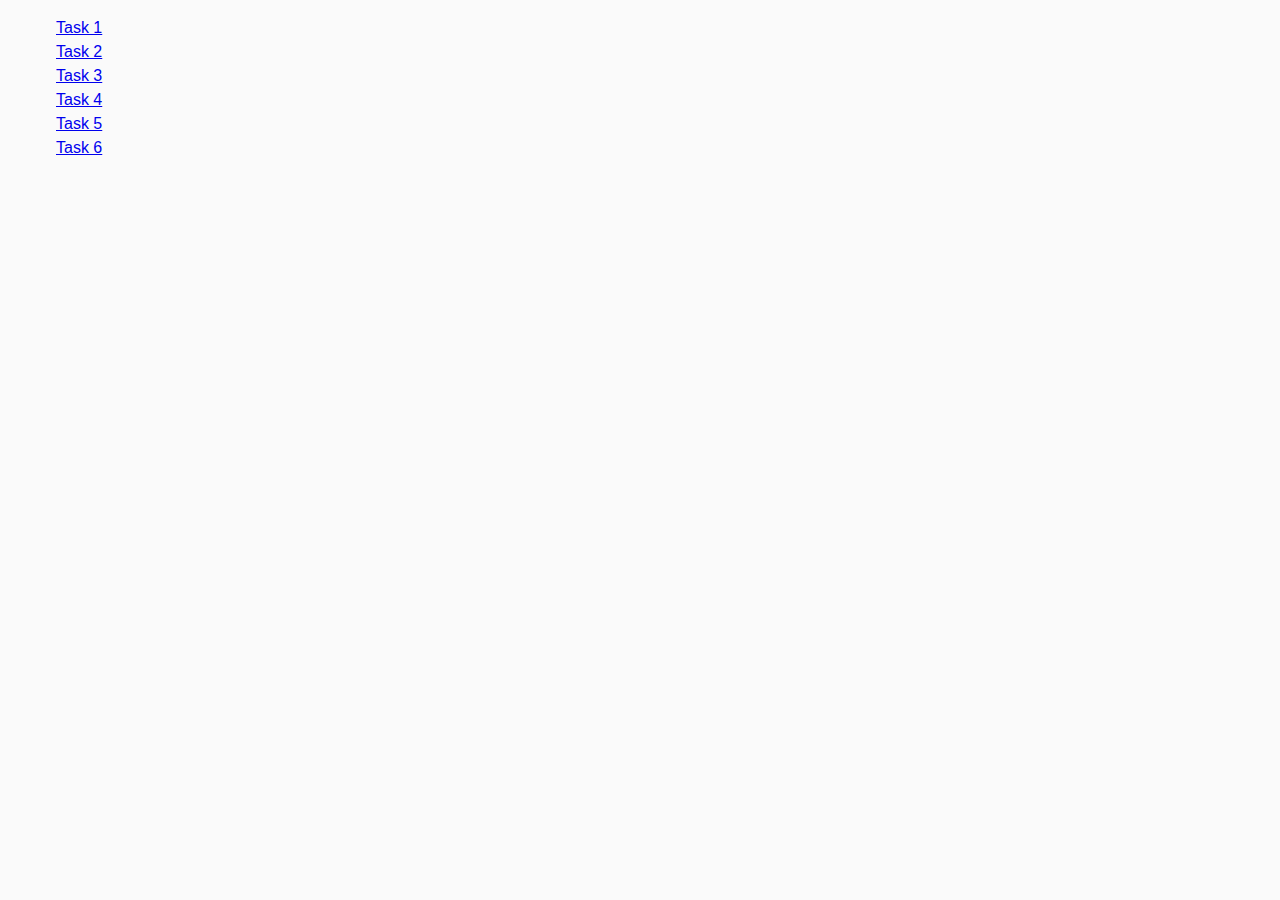
<file: index.html>
<!DOCTYPE html>
<html lang="en">
  <head>
    <meta charset="UTF-8" />
    <meta http-equiv="X-UA-Compatible" content="IE=edge" />
    <meta name="viewport" content="width=device-width, initial-scale=1.0" />
    <title>Homework 7</title>
    <link rel="stylesheet" href="./css/common.css" />
  </head>
  <body>
    <ul>
      <li><a href="./task-1.html">Task 1</a></li>
      <li><a href="./task-2.html">Task 2</a></li>
      <li><a href="./task-3.html">Task 3</a></li>
      <li><a href="./task-4.html">Task 4</a></li>
      <li><a href="./task-5.html">Task 5</a></li>
      <li><a href="./task-6.html">Task 6</a></li>
    </ul>
  </body>
</html>
</file>
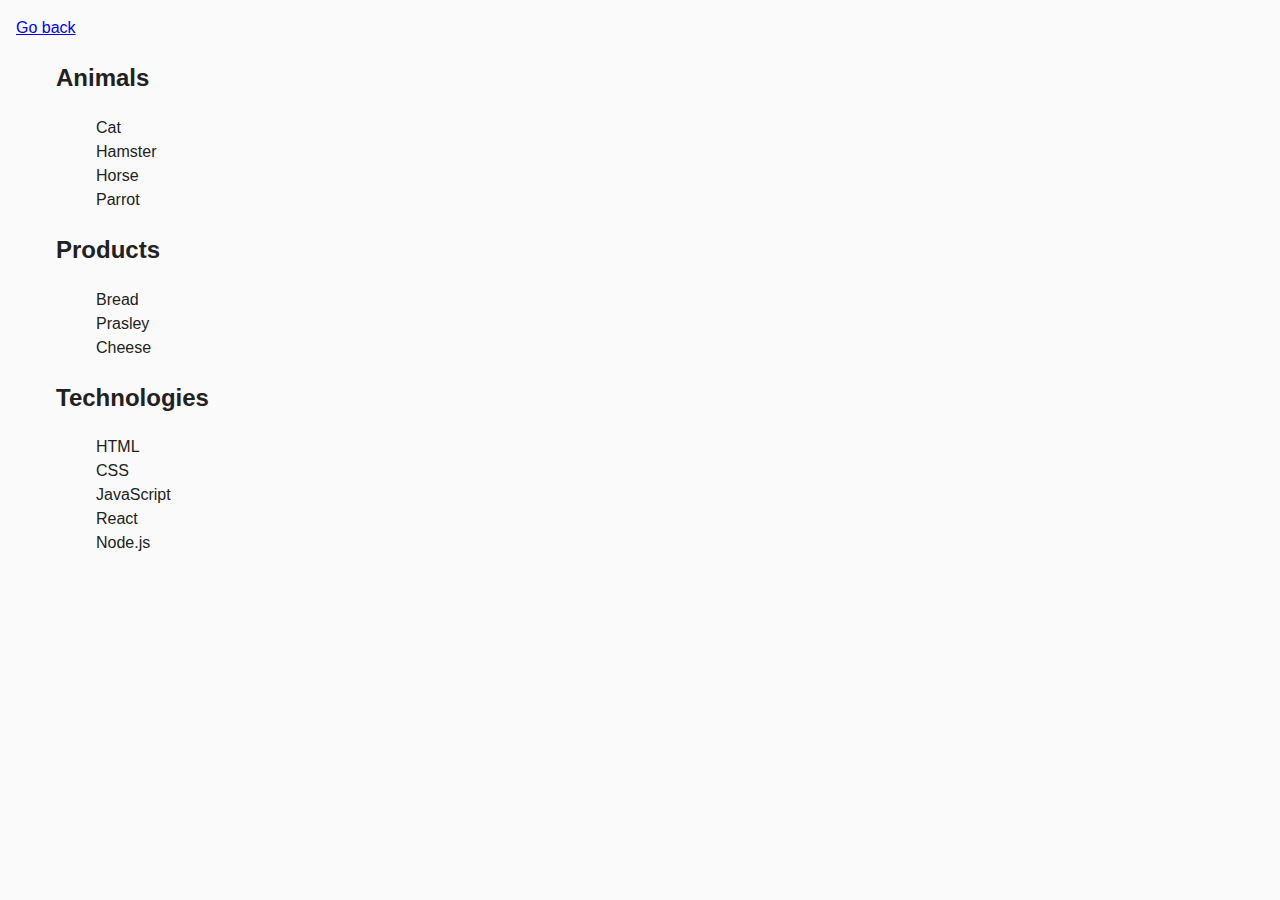
<file: task-1.html>
<!DOCTYPE html>
<html lang="en">
  <head>
    <meta charset="UTF-8" />
    <meta http-equiv="X-UA-Compatible" content="IE=edge" />
    <meta name="viewport" content="width=device-width, initial-scale=1.0" />
    <title>Task 1</title>
    <link rel="stylesheet" href="./css/common.css" />
  </head>
  <body>
    <p><a href="./index.html">Go back</a></p>

    <ul id="categories">
      <li class="item">
        <h2>Animals</h2>

        <ul>
          <li>Cat</li>
          <li>Hamster</li>
          <li>Horse</li>
          <li>Parrot</li>
        </ul>
      </li>
      <li class="item">
        <h2>Products</h2>

        <ul>
          <li>Bread</li>
          <li>Prasley</li>
          <li>Cheese</li>
        </ul>
      </li>
      <li class="item">
        <h2>Technologies</h2>

        <ul>
          <li>HTML</li>
          <li>CSS</li>
          <li>JavaScript</li>
          <li>React</li>
          <li>Node.js</li>
        </ul>
      </li>
    </ul>

    <script src="./js/task-1.js" type="module"></script>
  </body>
</html>
</file>
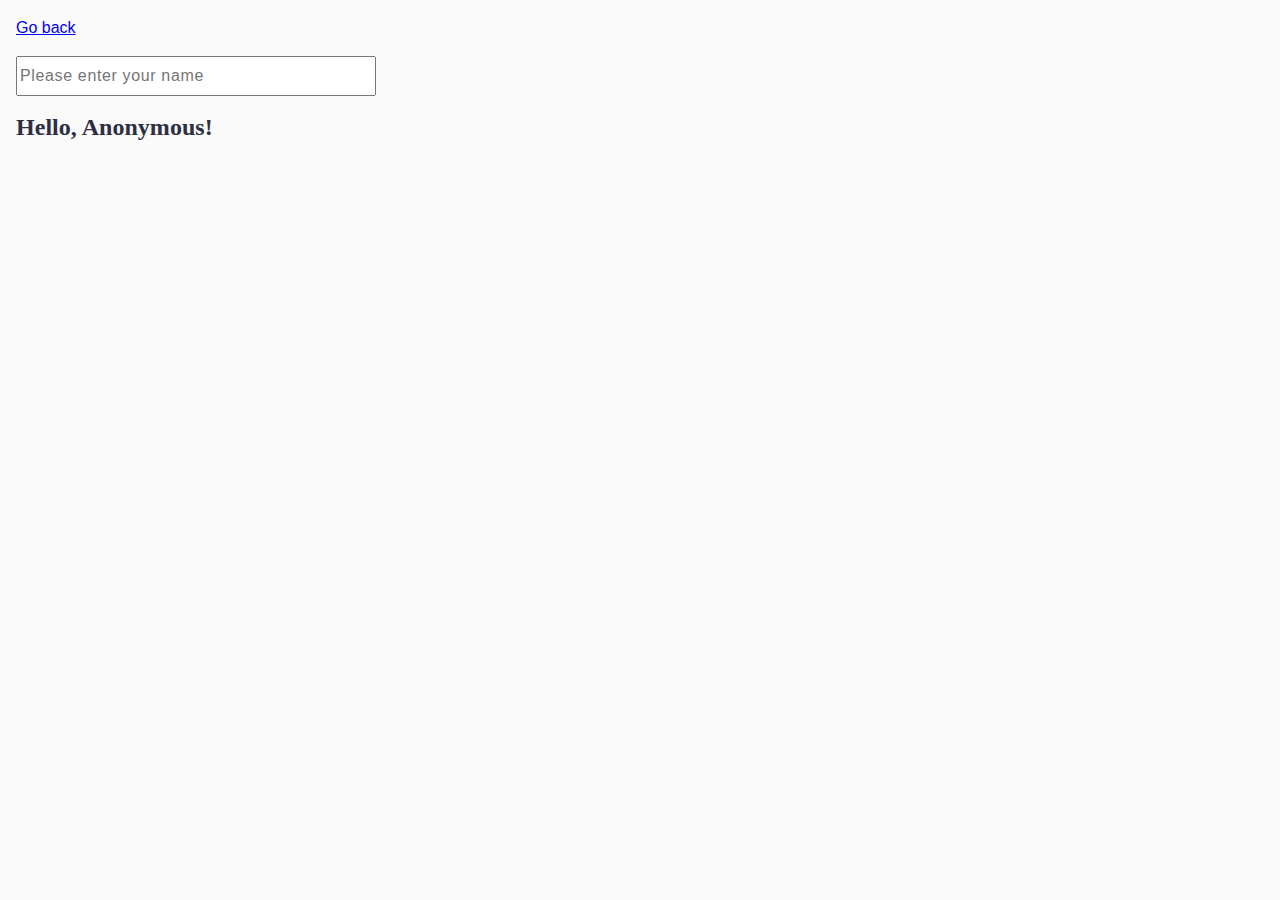
<file: task-3.html>
<!DOCTYPE html>
<html lang="en">
  <head>
    <meta charset="UTF-8" />
    <meta http-equiv="X-UA-Compatible" content="IE=edge" />
    <meta name="viewport" content="width=device-width, initial-scale=1.0" />
    <title>Task 3</title>
    <link rel="stylesheet" href="./css/common.css" />
  </head>
  <body>
    <p><a href="./index.html">Go back</a></p>

    <input type="text" id="name-input" placeholder="Please enter your name" />
    <h1>Hello, <span id="name-output">Anonymous</span>!</h1>

    <script src="./js/task-3.js" type="module"></script>
  </body>
</html>
</file>
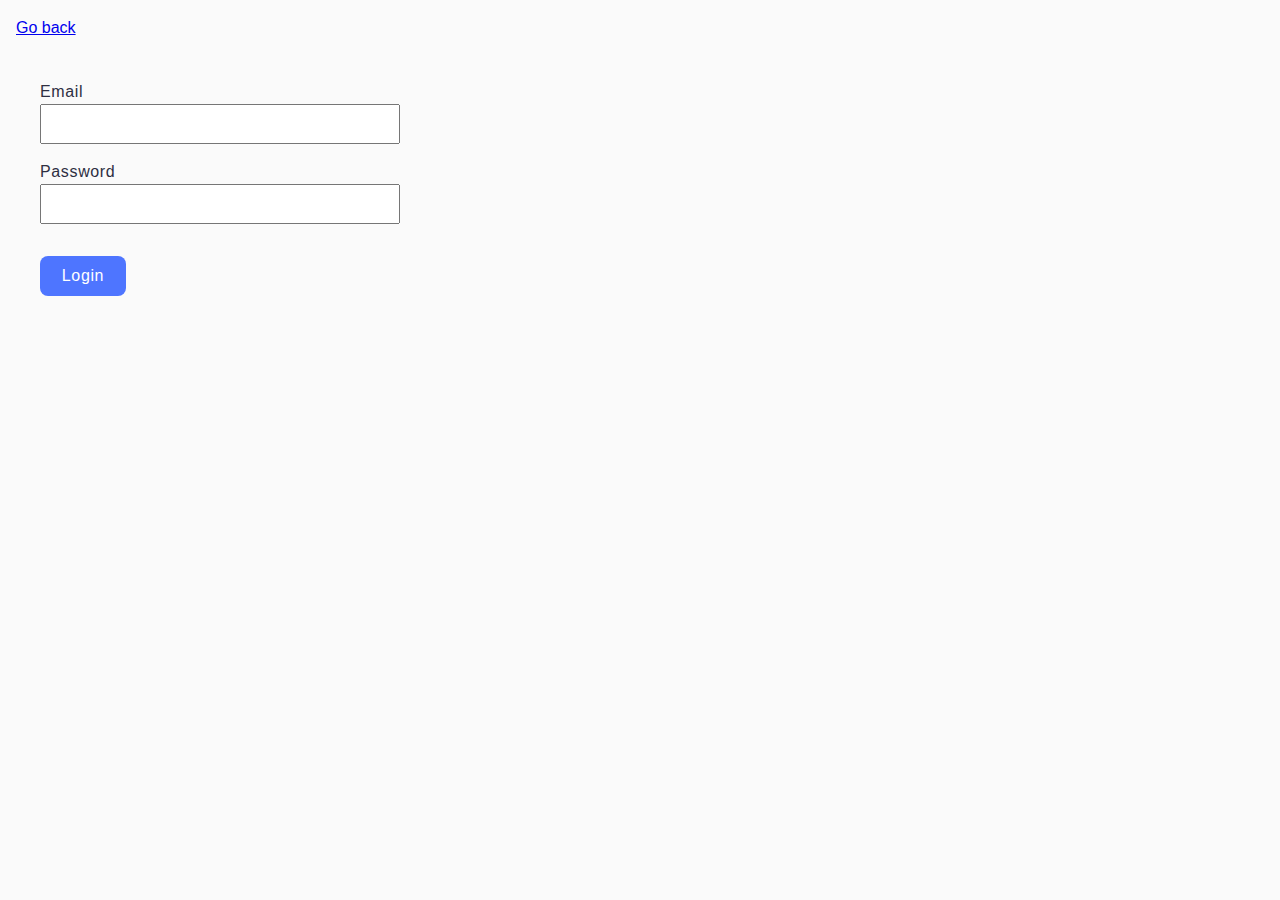
<file: task-4.html>
<!DOCTYPE html>
<html lang="en">
  <head>
    <meta charset="UTF-8" />
    <meta http-equiv="X-UA-Compatible" content="IE=edge" />
    <meta name="viewport" content="width=device-width, initial-scale=1.0" />
    <title>Task 4</title>
    <link rel="stylesheet" href="./css/common.css" />
  </head>
  <body>
    <p><a href="./index.html">Go back</a></p>

    <form class="login-form">
      <label class="form-label">
        Email
        <input type="email" name="email" />
      </label>
      <label class="form-label">
        Password
        <input type="password" name="password" />
      </label>
      <button type="submit" class="form-button">Login</button>
    </form>

    <script src="./js/task-4.js" type="module"></script>
  </body>
</html>
</file>
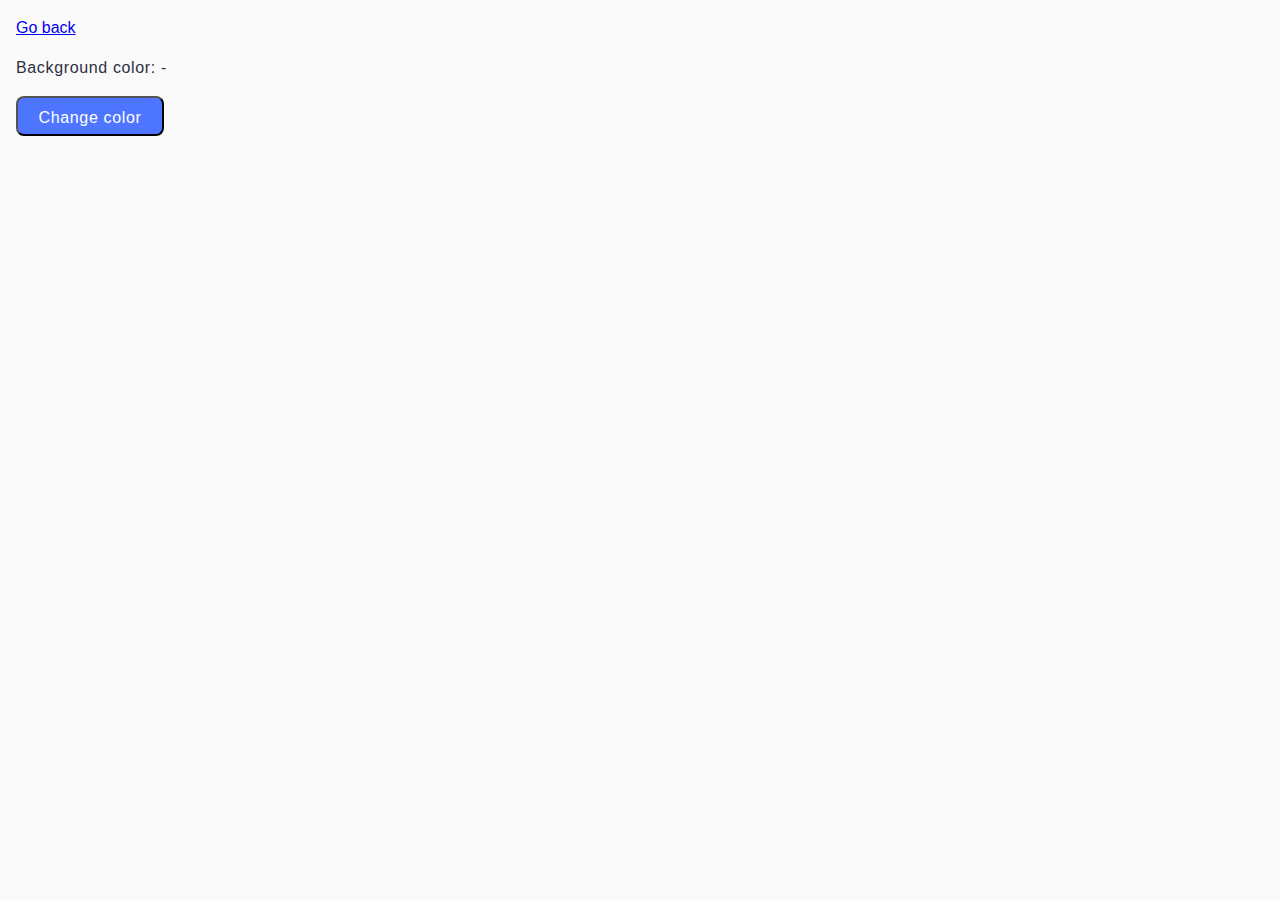
<file: task-5.html>
<!DOCTYPE html>
<html lang="en">
  <head>
    <meta charset="UTF-8" />
    <meta http-equiv="X-UA-Compatible" content="IE=edge" />
    <meta name="viewport" content="width=device-width, initial-scale=1.0" />
    <title>Task 5</title>
    <link rel="stylesheet" href="./css/common.css" />
  </head>
  <body>
    <p><a href="./index.html">Go back</a></p>

    <div class="widget">
      <p class="text-bg-color">
        Background color: <span class="color">-</span>
      </p>
      <button type="button" class="change-color">Change color</button>
    </div>

    <script src="./js/task-5.js" type="module"></script>
  </body>
</html>
</file>
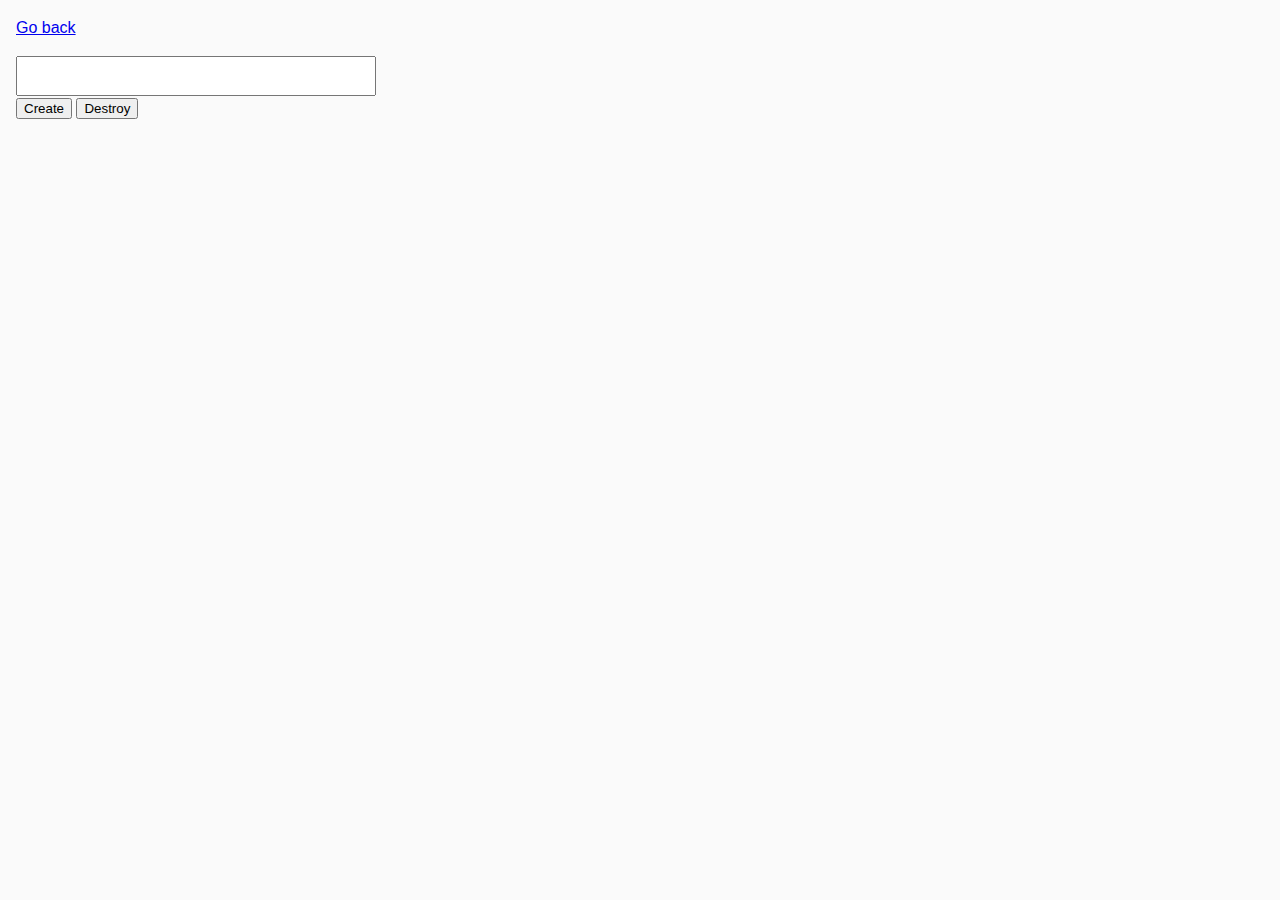
<file: task-6.html>
<!DOCTYPE html>
<html lang="en">
  <head>
    <meta charset="UTF-8" />
    <meta http-equiv="X-UA-Compatible" content="IE=edge" />
    <meta name="viewport" content="width=device-width, initial-scale=1.0" />
    <title>Task 6</title>
    <link rel="stylesheet" href="./css/common.css" />
  </head>
  <body>
    <p><a href="./index.html">Go back</a></p>

    <div id="controls">
      <input type="number" min="1" max="100" step="1" />
      <button type="button" data-create>Create</button>
      <button type="button" data-destroy>Destroy</button>
    </div>

    <div id="boxes"></div>

    <script src="./js/task-6.js" type="module"></script>
  </body>
</html>
</file>
<file: css/common.css>
* {
  box-sizing: border-box;
}

body {
  margin: 16px;
  font-family: -apple-system, BlinkMacSystemFont, "Segoe UI", Roboto, Oxygen,
    Ubuntu, Cantarell, "Open Sans", "Helvetica Neue", sans-serif;
  -webkit-font-smoothing: antialiased;
  -moz-osx-font-smoothing: grayscale;
  background-color: #fafafa;
  color: #212121;
  line-height: 1.5;
}

ul {
  list-style-type: none;
}

img {
  display: block;
  height: 100%;
  width: 360px;
}

.gallery {
  display: flex;
  flex-wrap: wrap;
  gap: 48px 24px;
}

li {
  list-style-type: none;
}

input {
  display: flex;
  width: 360px;
  height: 40px;
  justify-content: center;
  align-items: center;
  font-weight: 400;
  font-size: 16px;
  line-height: 150%;
  letter-spacing: 0.04em;
  color: #2e2f42;
}

h1 {
  font-family: Montserrat;
  font-size: 24px;
  font-style: normal;
  font-weight: 600;
  line-height: 133%;
  letter-spacing: 0.04px;
  color: #2e2f42;
}

.login-form {
  display: inline-flex;
  padding: 24px;
  flex-direction: column;
  align-items: flex-start;
  gap: 16px;
}

.form-label {
  display: block;
  font-weight: 400;
  font-size: 16px;
  line-height: 150%;
  letter-spacing: 0.04em;
  color: #2e2f42;
}

.form-button {
  font-weight: 500;
  font-size: 16px;
  line-height: 24px;
  letter-spacing: 0.04em;
  color: #fff;
  background-color: #4e75ff;
  border-radius: 8px;
  padding: 8px 16px;
  width: 86px;
  height: 40px;
  margin-top: 16px;
  border: 0px;
}

.change-color {
  font-weight: 500;
  font-size: 16px;
  line-height: 150%;
  letter-spacing: 0.04em;
  color: #fff;
  border-radius: 8px;
  padding: 8px 16px;
  width: 148px;
  height: 40px;
  background: #4e75ff;
}

.text-bg-color {
  font-weight: 400;
  font-size: 16px;
  line-height: 150%;
  letter-spacing: 0.04em;
  color: #2e2f42;
}
</file>
